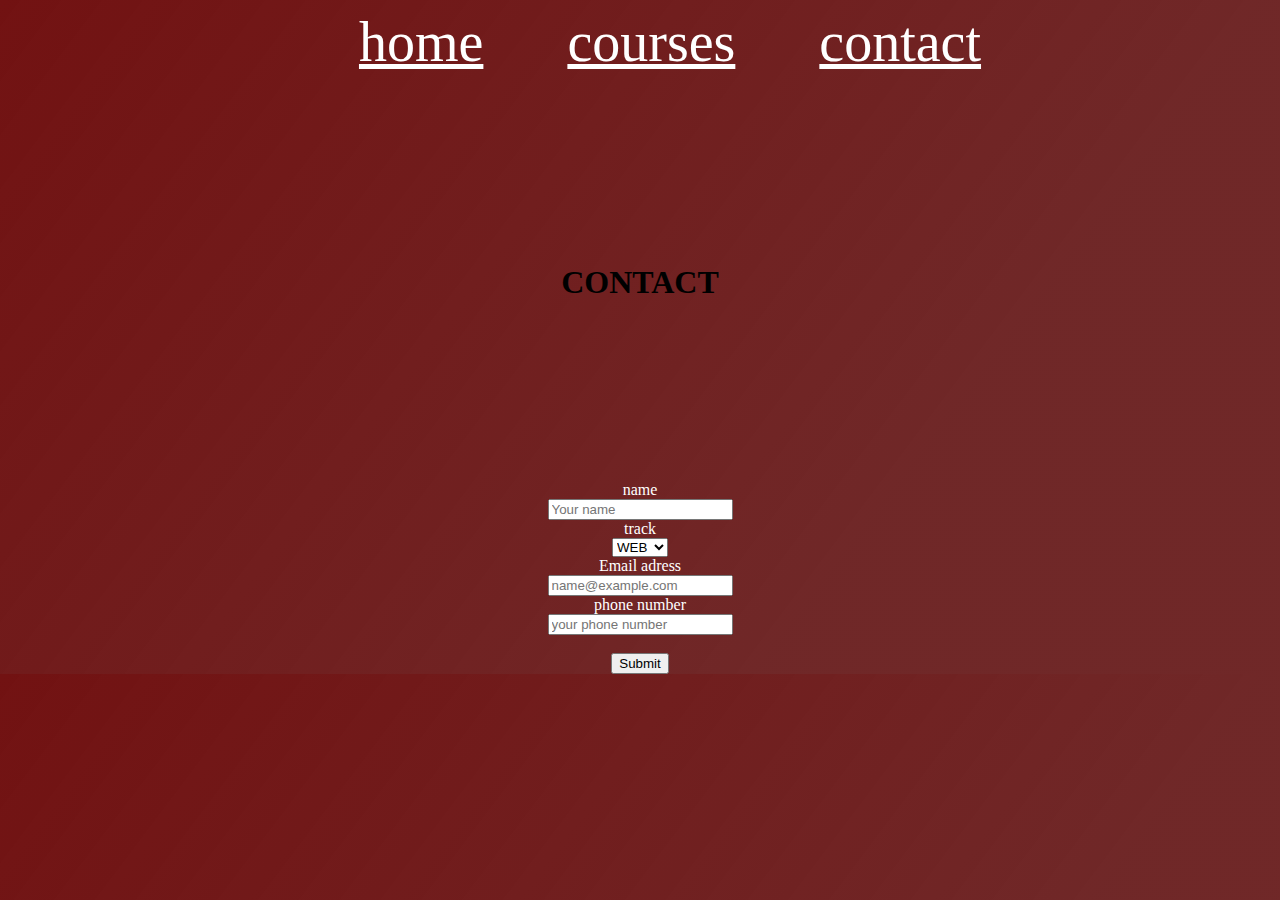
<file: GoMyCode/summer academy 2019/Check point 1/contact.html>
<!DOCTYPE html>
<html >
<head>
    <title>contact</title>
    <link rel=stylesheet href="../css/style.css">
</head>
<body>
        <center>
        <ul> 
                <li>
                    <a class= "headline" href="index.html">home</a>
                </li> 
                <li>
                     <a class= "headline" href="courses.html">courses</a>
                </li>
                <li>
                    <a class= "headline" href="contact.html">contact</a>
                </li>
             </ul>
    <div class=head2>
    <h1 class= "courses"> <b>CONTACT</b></h1>
</div>
    <form class="form">      
        <label class="label">name</label>
        <br>
        <input type="text" placeholder="Your name">
        <br>
       <label class="label">track</label>
       <br>
       <select> 
        <OPTION>WEB</OPTION>
        <option>game</option> 
        <option>Al</option>
        </select>
        <br>
        <label class="label">Email adress</label>
        <br>
        <input type="email adress" placeholder="name@example.com">
        <br>
        <label class="label">phone number</label>
        <br>
        <input type="text" placeholder="your phone number">
        </form>
        <br>
        <button>Submit</button>
    </center>
</body>
</file>
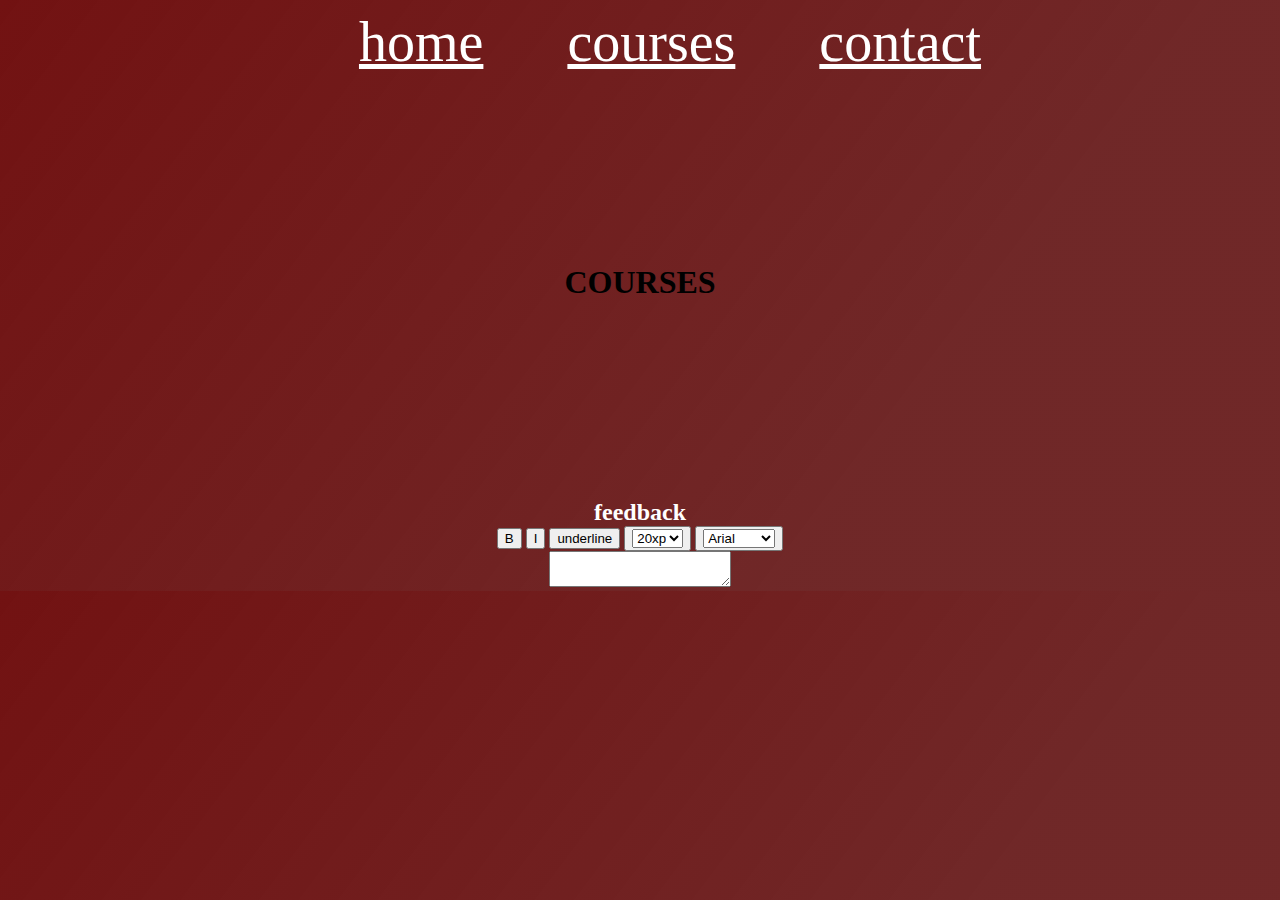
<file: GoMyCode/summer academy 2019/Check point 1/courses.html>
<!DOCTYPE html>
<html >
<head>
    <title>courses</title>
<link rel="stylesheet" href="../css/style.css"> 
</head>
<body>
    <center>
        <ul class="head"> 
                <li>
                    <a class= "headline" href="index.html">home</a>
                </li> 
                <li>
                     <a class= "headline" href="courses.html">courses</a>
                </li>
                <li>
                    <a class= "headline" href="contact.html">contact</a>
                </li>
             </ul>

   <div class="head2">
             <h1 class="courses" > COURSES</h1>
    </div>         
    <br>
    <h2 class="label"><b>feedback</b></h2>
    <button>B</button>
     <button class="Italic">I</button>
     
     <button>underline</button> 
    <button> <select>
        <option>20xp</option>
        <option>30xp</option>
        <option>40xp</option>
    </select></button>
    <button>
        <select>
            <option>Arial</option>
            <option>Vernada </option>
            <option>Geneva</option>
        </select>
    </button>
    <form>
        <textarea>
        
        </textarea>
    </form>
   </center>
   
</body>
</file>
<file: GoMyCode/summer academy 2019/css/style.css>
body{
    background-image:Linear-gradient(127deg, rgb(114, 18, 18), rgba(92, 10, 10, 0.877) 70.71%);
    font-family: Georgia,'Times New Roman', Times, serif;
}
*{margin: 0px;}
.head {
    display:inline;
}
.headline{
    color: white;
    font-size:56px;
    font-family:Georgia, 'Times New Roman', Times, serif;
  display:inline;
}
.headline:hover{
    color: red;
}
h1{
    padding-top: 180px;
    padding-bottom: 180px;
}
.courses{
    
text-align: center;

}
.label{
    color:white;
    size:72px;
font-family: Georgia, 'Times New Roman', Times, serif }
    
.courses{
    
}
.head2{
    height: 500;
    background-image:url("https://cdn-images-1.medium.com/max/1200/1*9ChtQEhsF_H90kT8YNeNlg.jpeg");
    
}
.Italic:hover {
    color:yellowgreen;
}
li{
    display: inline-block;
    padding-top: 10px;
    padding-right: 30px; 
    padding-left: 50px;
    padding-bottom:10px; 
}
.img2,.img3{
    width: 100%
}
.logo{
    height:100px;
    width: 100px;
    float: left;    
}
.ul{

    display flex;
    display: inline;
}
</file>
